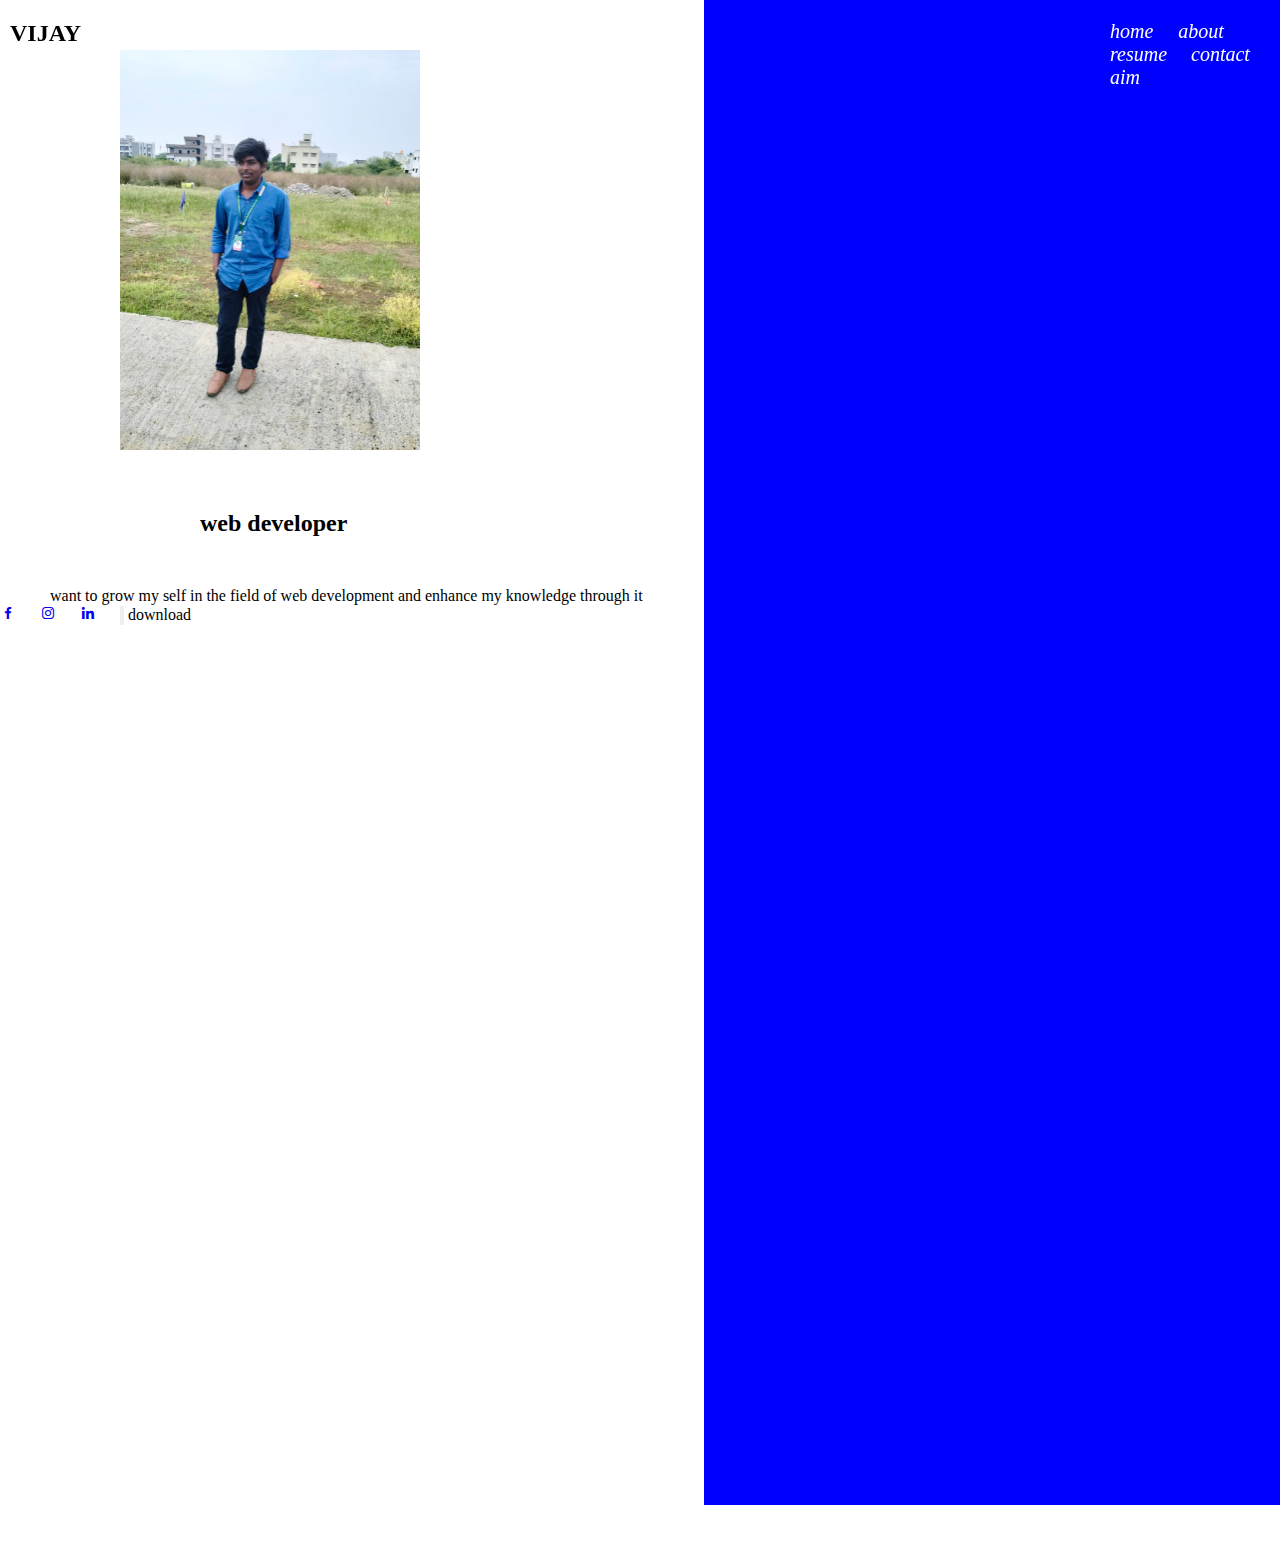
<file: index.html>
<!DOCTYPE html>
<html lang="en">
    <head>
        <meta charset="utf-8">
        <meta http-equiv="X-UV-Compatible" content="IE=edge">
        <meta name="viewport" content="width=device-width,initial-scale=1.0">
        <title>portfolio website</title>
        <link rel="stylesheet" href="style1.css">
        <link href='https://unpkg.com/boxicons@2.1.4/css/boxicons.min.css' rel='stylesheet'>
    </head>
    <body>
        <nav class="header">
            <a href="#" class="logo">VIJAY</a>
            <nav class="navbar">
                 <a href="#">home    </a>
                <a href="file:///C:/Users/Administrator/Desktop/website/about1.html" >about</a>
               <a href="#">resume</a>
                <a href="#">contact</a>
                <a href="file:///C:/Users/vinja/Desktop/vijay/about.html">aim</a>
            </nav>
        </nav>
        <section class="home">
            
            <div class="home_content">
             
                <div class="one">  <div class="pass"> <img src="vijay.jpg" alt="abd" title="vijay" height="400px"  width="300px">  </div>
                 <h3>web developer</h3>
                    <p>want to grow my self in the field 
                        of web development and
                         enhance my knowledge through it</p></div>
            
                <div class="home
                sci">
                    <a href="#"><i class='bx bxl-facebook'></i></a>
                    <a href="#"><i class='bx bxl-instagram' ></i></a>
                    <a href="#"><i class='bx bxl-linkedin' ></i></a>
                    <input type="button" name="download" id="download">
                    <label for="button" id="download">download</label>
                </div>
            </div>
        </section>
    </body>
</html>
</file>
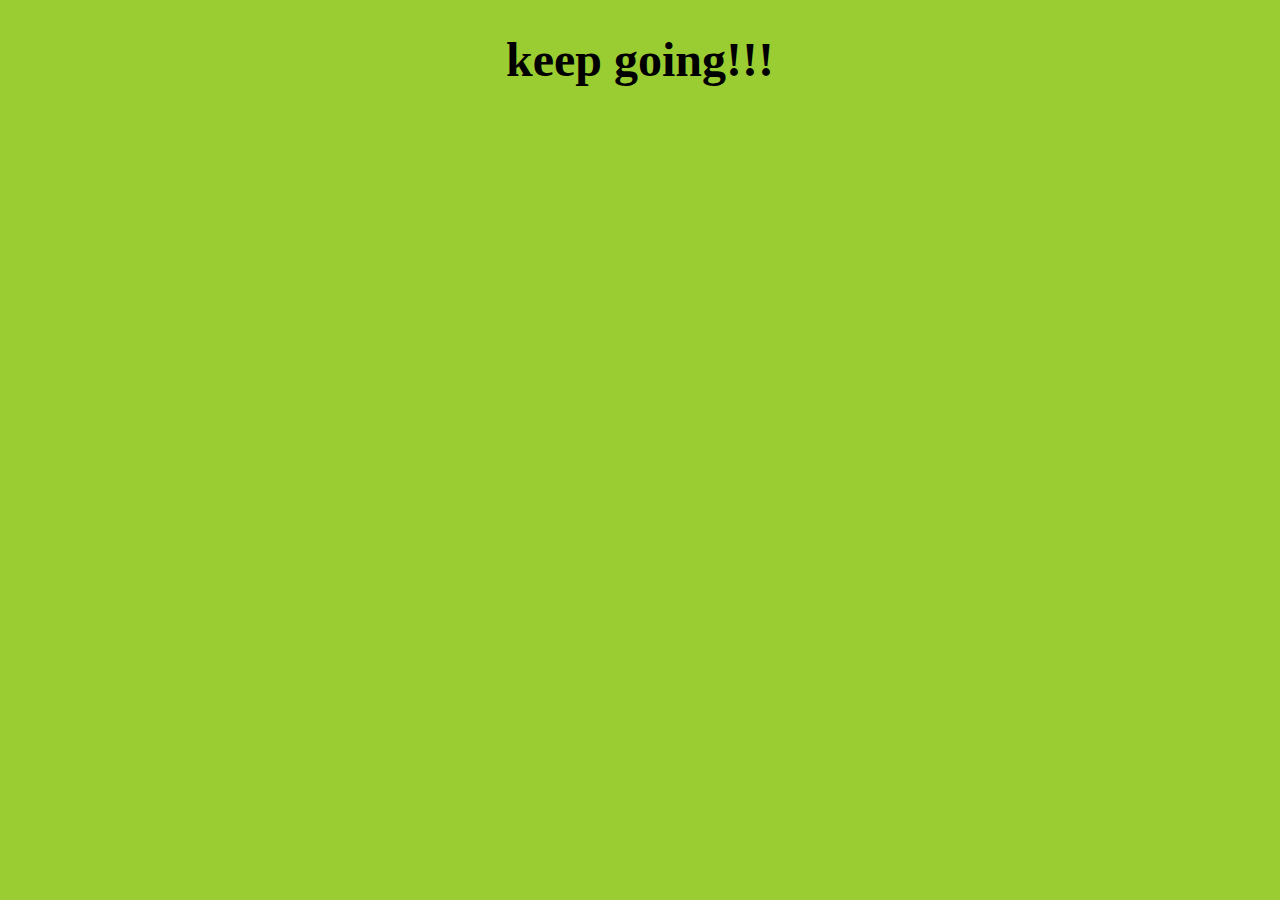
<file: about.html>
<!DOCTYPE html>
<html lang="en">
<head>
    <meta charset="UTF-8">
    <meta name="viewport" content="width=device-width, initial-scale=1.0">
    <title>about</title>
    <link rel="stylesheet" href="style2.css">
</head>
<body>
    <h1>keep going!!!</h1>
   
</body>
</html>
</file>
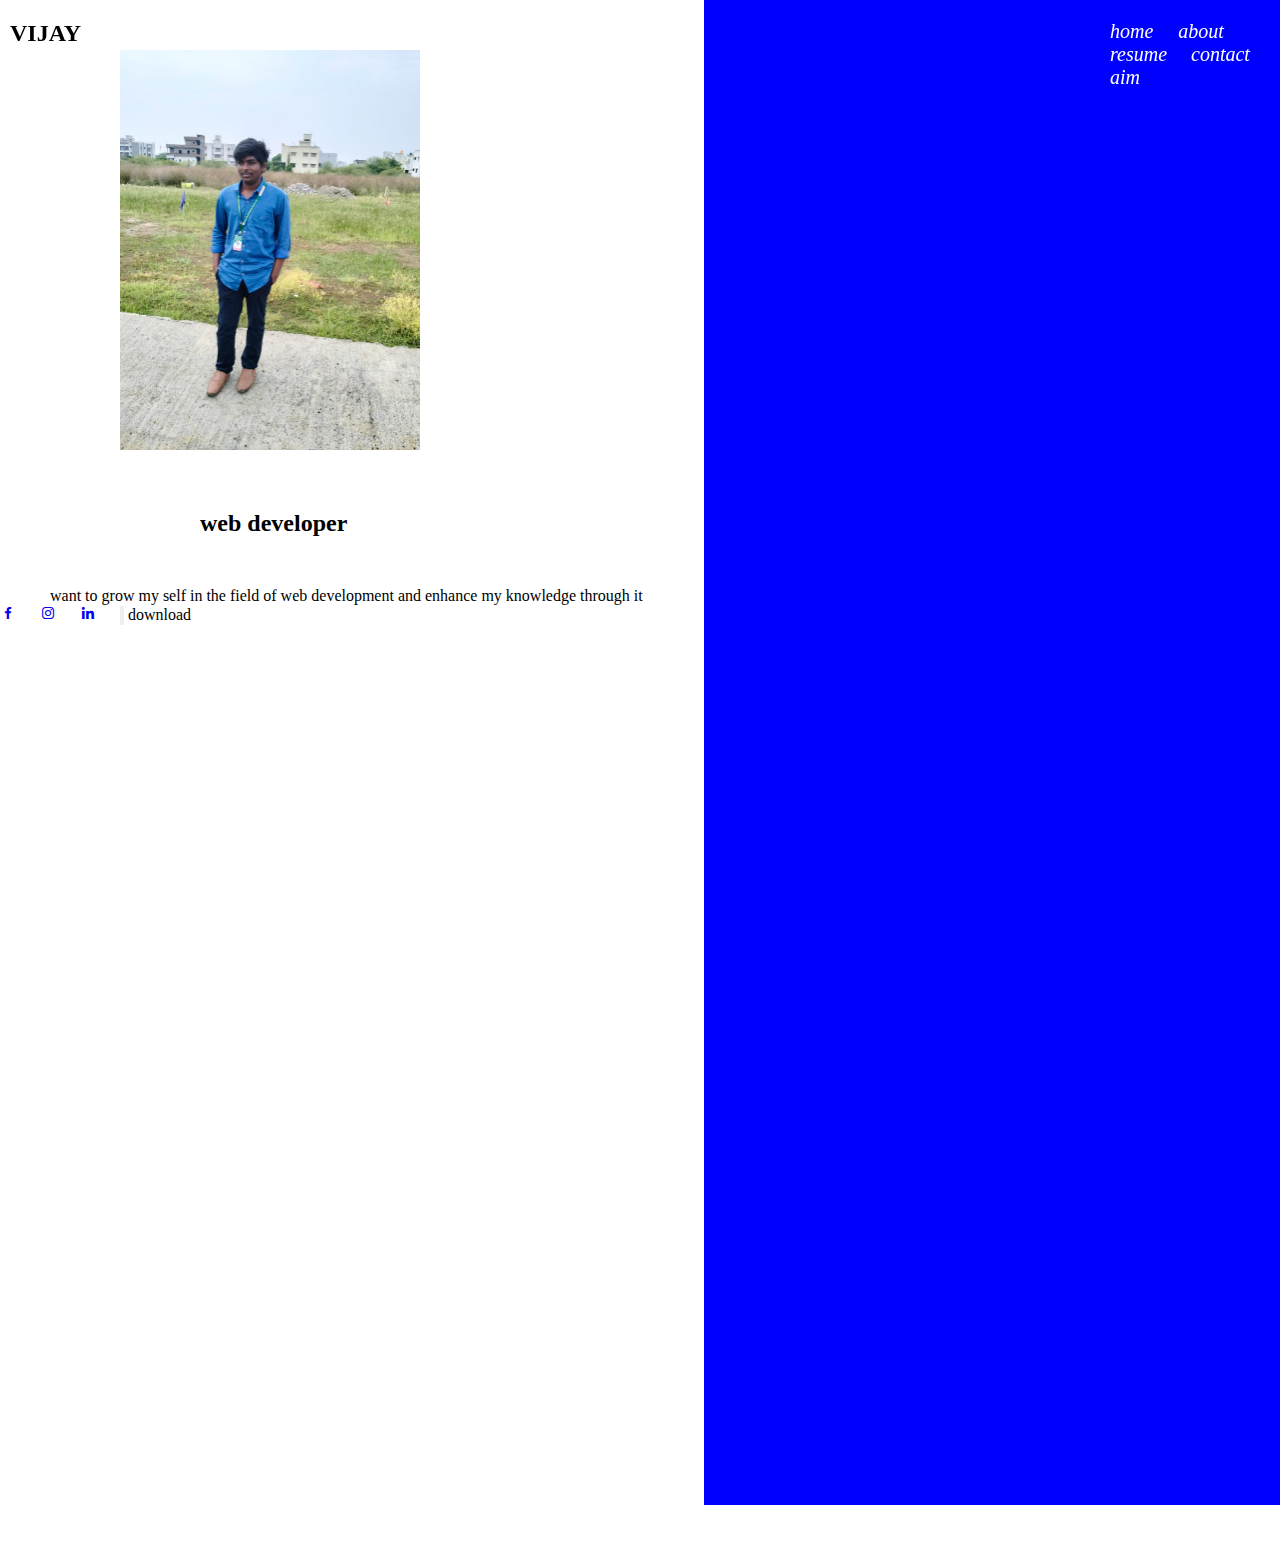
<file: website.html>
<!DOCTYPE html>
<html lang="en">
    <head>
        <meta charset="utf-8">
        <meta http-equiv="X-UV-Compatible" content="IE=edge">
        <meta name="viewport" content="width=device-width,initial-scale=1.0">
        <title>portfolio website</title>
        <link rel="stylesheet" href="style1.css">
        <link href='https://unpkg.com/boxicons@2.1.4/css/boxicons.min.css' rel='stylesheet'>
    </head>
    <body>
        <nav class="header">
            <a href="#" class="logo">VIJAY</a>
            <nav class="navbar">
                 <a href="#">home    </a>
                <a href="file:///C:/Users/vinja/Desktop/vijay/about1.html" >about</a>
               <a href="#">resume</a>
                <a href="#">contact</a>
                <a href="file:///C:/Users/vinja/Desktop/vijay/about.html">aim</a>
            </nav>
        </nav>
        <section class="home">
            
            <div class="home_content">
             
                <div class="one">  <div class="pass"> <img src="vijay.jpg" alt="abd" title="vijay" height="400px"  width="300px">  </div>
                 <h3>web developer</h3>
                    <p>want to grow my self in the field 
                        of web development and
                         enhance my knowledge through it</p></div>
            
                <div class="home
                sci">
                    <a href="#"><i class='bx bxl-facebook'></i></a>
                    <a href="#"><i class='bx bxl-instagram' ></i></a>
                    <a href="#"><i class='bx bxl-linkedin' ></i></a>
                    <input type="button" name="download" id="download">
                    <label for="button" id="download">download</label>
                </div>
            </div>
        </section>
    </body>
</html>
</file>
<file: style1.css>
*{
    margin: 0%;
    padding: 0%;
}
.header{
    position: fixed;
    width: 100%;
    background:transparent;
    padding: 20px 10px;
    top: 0;
    left: 0;
    
    align-items: center;
    justify-content: space-between;
    

    
    
    
    

}
.homesci{
    padding-left: 50px;

}
.navbar{
    padding-left: 1100px;
    justify-content: space-between;
    align-items: center;
    font-style: italic;
   


    
}
.logo{
    font: size 25px; 
    color: black;
    font-weight: bolder;
    text-decoration: none;
    position: fixed;
    font-size: x-large;
}
.navbar a{
    font-size: 20px;
    color:white;
    text-decoration: none;
}
.navbar a:hover{
    color: black;
    
}
.home_content{
    padding-bottom: 50px;
}

.pass{
    padding-left: 120px;
    padding-bottom: 10px;
    display: inline-block;
    height: 400px; 
    width: 300px;
    
}
p{
    padding-left: 50px;
}
a{
    padding-right: 20px;
}
.home{
    height: 100vh;
    background: linear-gradient(-90deg,blue 45%,white 35%);
    
    align-items: center;
}
.one{
    margin-top: 0px  ;
    vertical-align: middle;
    padding-top: 400px;
    padding-top: 50px;
}
.pass :hover{
    filter: grayscale(0);
    transform: scale(1,1) rotate(5deg);
    border-radius: 100px;
    
    
}
h3{
    font-size: x-large;
    color: black;
    padding-left: 200px;
    padding-top: 50px;
    padding-bottom: 50px;
}
</file>
<file: style2.css>
body{
    font-size: x-large;
    background-color: yellowgreen;
    text-align: center;
    
}
</file>
